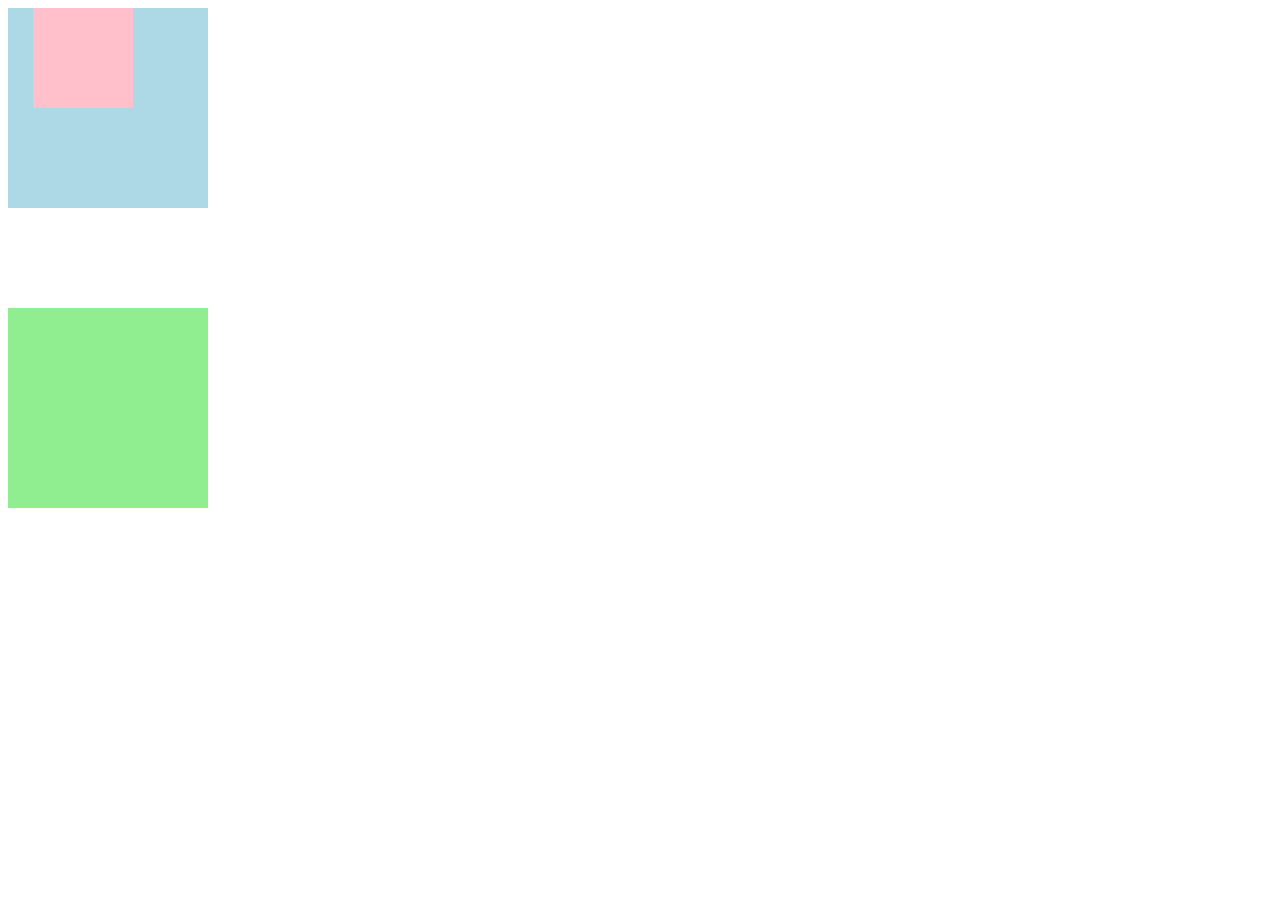
<file: test.html>
<!DOCTYPE html>
<html lang="en">
<head>
    <meta charset="UTF-8">
    <meta name="viewport" content="width=device-width, initial-scale=1.0">
    <title>Z-Index Example</title>
    <style>
        .parent-1 {
            background-color: lightblue;
            position: relative;
            width: 200px;
            height: 200px;
            z-index: 1;
        }

        .child {
            background-color: pink;
            width: 100px;
            height: 100px;
            position: absolute;
            top: 0;
            left: 25px;
            z-index: 2;
        }

        .parent-2 {
            background-color: lightgreen;
            position: relative;
            width: 200px;
            height: 200px;
            z-index: 1;
            margin-top: 100px; /* 부모1과 부모2 간격 조절 */
        }
    </style>
</head>
<body>

<div class="parent-1">
    <div class="child"></div>
</div>
<div class="parent-2"></div>

</body>
</html>
</file>
